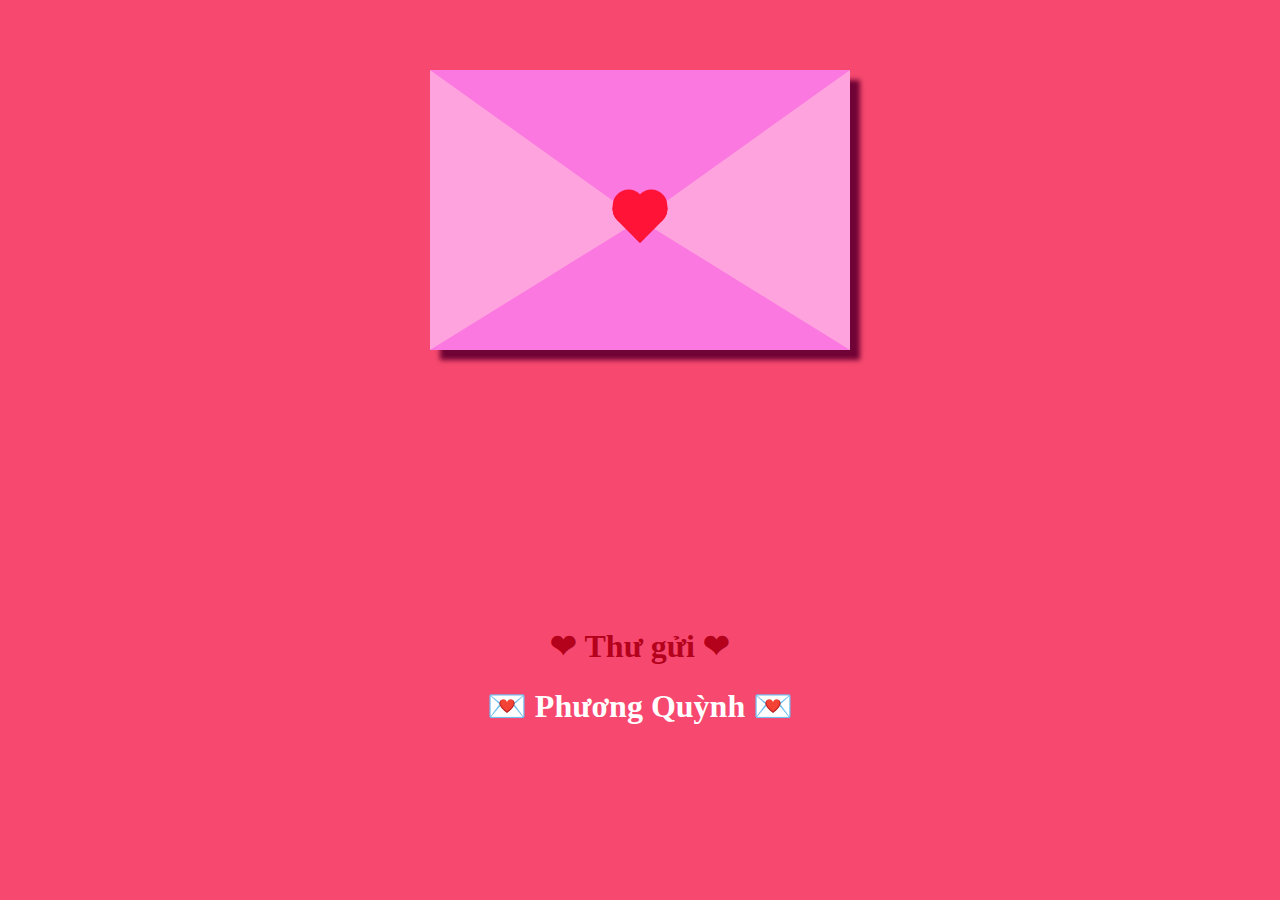
<file: index.html>
<!DOCTYPE html>
<html lang="vi">
  <head>
    <meta charset="UTF-8" />
    <meta name="viewport" content="width=device-width, initial-scale=1.0" />
    <title>Thư Tỏ Tình</title>
    <link rel="stylesheet" href="main.css" />
  </head>
  <body>
    <div id="card">
      <a href="letter.html"><div class="heart"></div></a>
      <a href="letter.html"> <div class="heart1"></div></a>
      <a href="letter.html"> <div class="heart2"></div></a>
      <a href="letter.html"> <div class="heart3"></div></a>
      <a href="letter.html"> <div class="heart4"></div></a>
    </div>

    <div class="text">
      <h1 style="text-align: center; color: #b4011c; ">❤ Thư gửi ❤<h1 style=" color: white ;">💌 Phương Quỳnh 💌</h1></h1>
    </div>
  </body>
</html>
</file>
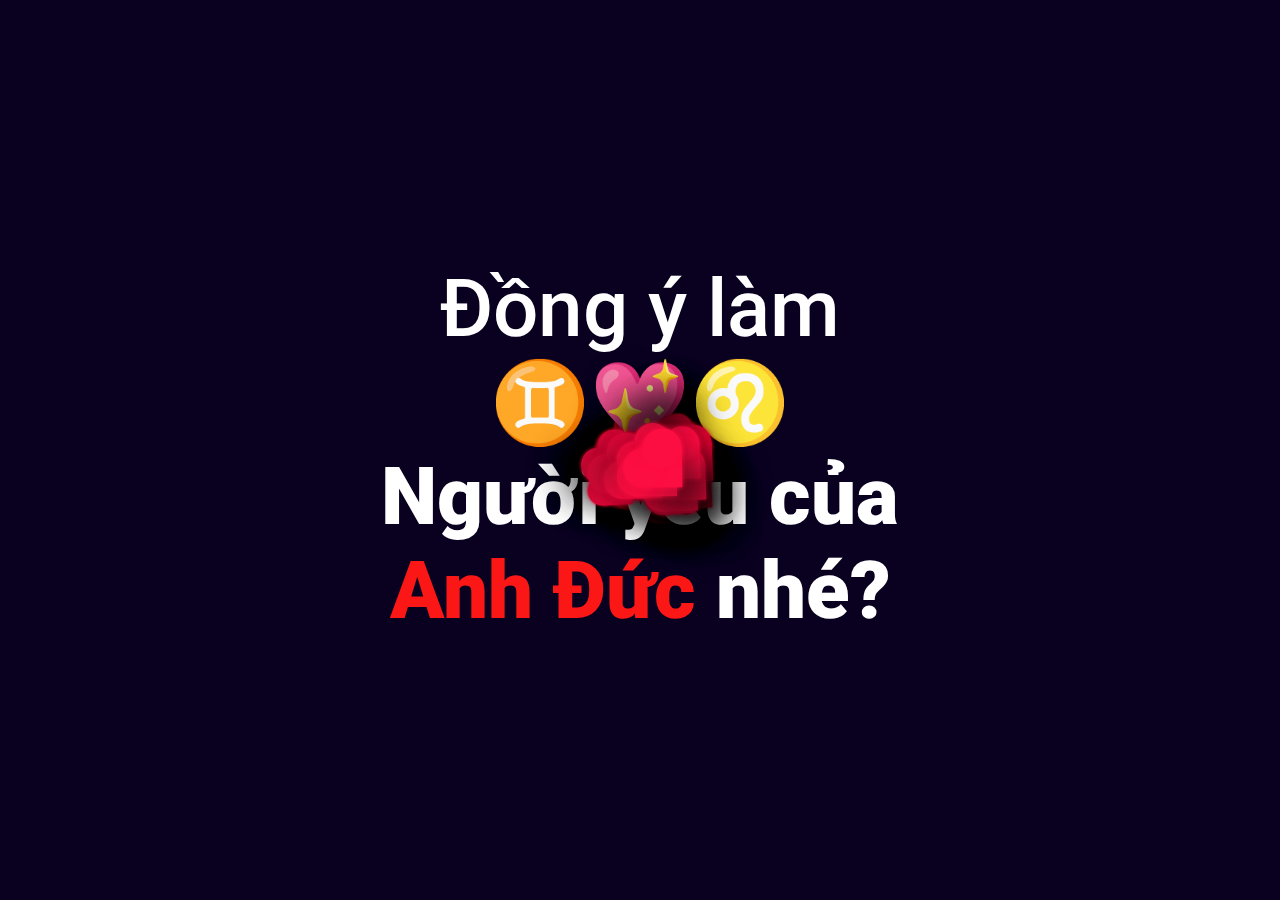
<file: heart.html>
<!DOCTYPE html>
<html lang="en">
<head>
    <meta charset="UTF-8">
    <meta http-equiv="X-UA-Compatible" content="IE=edge">
    <meta name="viewport" content="width=device-width, initial-scale=1.0">
    <link rel="stylesheet" href="heart.css">
    <link rel="preconnect" href="https://fonts.googleapis.com">
<link rel="preconnect" href="https://fonts.gstatic.com" crossorigin>
<link href="https://fonts.googleapis.com/css2?family=Roboto:ital,wght@0,100;0,300;0,400;0,500;0,700;0,900;1,100;1,300;1,400;1,500;1,700;1,900&display=swap" rel="stylesheet">
    <title>Đức & Quỳnh💘</title>
</head>
<body>
    <div id="container">
        <div class="heart"></div>         
    </div>
    <h1>Đồng ý làm <br>♊💖♌<br><span>Người yêu của<br><span style="color: rgb(252, 23, 23);">Anh Đức</span> nhé?</span></h1>  

    <script src="anime.min.js"></script>
    <script>
        const container = document.getElementById('container');

        function createHearts(numberHearts) {
            for (i = 0; i <= numberHearts; i++) {
                let heart = document.createElement('div');
                heart.className = 'heart';          
                heart.style.zIndex = Math.floor(Math.random() * 6) + 2;
                container.appendChild(heart);
            }
        }

        function animation() {
            anime({
                targets: '.heart',
                translateX: function() {
                    return anime.random(-700, 700);
                },
                translateY: function() {
                    return anime.random(-500, 500);
                },
                rotate: 45,
                scale: function() {
                    return anime.random(1, 5);
                },              
                easing: 'easeInOutBack',
                duration: 3000,
                delay: anime.stagger(10),
                complete: animation,
            })
        }

        createHearts(50);
        animation();
    </script>
</body>
</html>
</file>
<file: main.css>
body {
    margin: 70px; 
    padding: 0; 
    height 100vh; 
    display: flex;
    justify-content: center;
    align-items: center;
    background-color: #f7496f;
  }
  
  #card {
    width: 0; 
    height: 0; 
    border-top: 150px solid #fa78e0;
    border-right: 210px solid #ffa3df;
    border-bottom: 130px solid #fa78e0;
    border-left: 210px solid #ffa3df;
    box-shadow: 10px 10px 5px #6f0335;
  }
  
  .heart {
    width: 32px; 
    height: 32px; 
    background-color: #ff1437;
    transform: translate(-50%, -50%) rotate(45deg);
    animation: heartbeat 1.4s infinite; 
  }
  
  .heart:before {
    content: ""; 
    position: absolute; 
    top: 0; 
    bottom: 0; 
    width: 100%; 
    height: 100%; 
    background-color: #ff1437; 
    transform: translateY(-50%);
    border-radius: 50%;
  }
  
  .heart:after {
    content: ""; 
    position: absolute; 
    top: 0; 
    bottom: 0; 
    width: 100%; 
    height: 100%; 
    background-color: #ff1437; 
    transform: translateX(-50%);
    border-radius: 50%; 
  }
  
  @keyframes heartbeat {
    0% { transform: translate(-50%, -50%) rotate(45deg) scale(1); }
    25% { transform: translate(-50%, -50%) rotate(45deg) scale(1); }
    30% { transform: translate(-50%, -50%) rotate(45deg) scale(1.4); }
    50% { transform: translate(-50%, -50%) rotate(45deg) scale(1.2); }
    70% { transform: translate(-50%, -50%) rotate(45deg) scale(1.4); }
    100% { transform: translate(-50%, -50%) rotate(45deg) scale(1); }
  }
  
  .heart1 {
    width: 32px; 
    height: 32px; 
    background-color: #ff1437;
    transform: translate(-50%, -160%) rotate(45deg); 
  }
  
  .heart1:before {
    content: ""; 
    position: absolute; 
    top: 0; 
    bottom: 0; 
    width: 100%; 
    height: 100%; 
    background-color: #ff1437; 
    transform: translateY(-50%);
    border-radius: 50%;
  }
  
  .heart1:after {
    content: ""; 
    position: absolute; 
    top: 0; 
    bottom: 0; 
    width: 100%; 
    height: 100%; 
    background-color: #ff1437; 
    transform: translateX(-50%);
    border-radius: 50%; 
  }
  
  
  .heart1 {
    animation: heart1 2.5s ease-out 1s infinite; }
  
  @keyframes heart1 {
    0% {transform: translateY(-200%) translateX(0) scale(0.25) rotate(45deg); opacity: 1;}
   
  100% {transform: translateY(-400%) translateX(0) scale(1) rotate(50deg); opacity: 0;}
  }
  
  .heart2 {
    width: 32px; 
    height: 32px; 
    background-color: #ff1437;
    transform: translate(-50%, -250%) rotate(45deg); 
  }
  
  .heart2:before {
    content: ""; 
    position: absolute; 
    top: 0; 
    bottom: 0; 
    width: 100%; 
    height: 100%; 
    background-color: #ff1437; 
    transform: translateY(-50%);
    border-radius: 50%;
  }
  
  .heart2:after {
    content: ""; 
    position: absolute; 
    top: 0; 
    bottom: 0; 
    width: 100%; 
    height: 100%; 
    background-color: #ff1437; 
    transform: translateX(-50%);
    border-radius: 50%; 
  }
  
  .heart2 {
    animation: heart2 4s ease-out 1s infinite; }
  
  @keyframes heart2 {
    0% {transform: translateY(-300%) translateX(-100%) scale(0.25) rotate(-20deg); opacity: 0.2;}
   
  100% {transform: translateY(-500%) translateX(-10%) scale(1) rotate(45deg); opacity: 0;}
  }
  
  .heart3 {
    width: 32px; 
    height: 32px; 
    background-color: #ff1437;
    transform: translate(-50%, -350%) rotate(45deg); 
  }
  
  .heart3:before {
    content: ""; 
    position: absolute; 
    top: 0; 
    bottom: 0; 
    width: 100%; 
    height: 100%; 
    background-color: #ff1437; 
    transform: translateY(-50%);
    border-radius: 50%;
  }
  
  .heart3:after {
    content: ""; 
    position: absolute; 
    top: 0; 
    bottom: 0; 
    width: 100%; 
    height: 100%; 
    background-color: #ff1437; 
    transform: translateX(-50%);
    border-radius: 50%; 
  }
  
  .heart3 {
    animation: heart3 2s ease-out 1s infinite; }
  
  @keyframes heart3 {
    0% {transform: translateY(-430%) translateX(-100%) scale(0.25) rotate(20deg); opacity: 0.2;}
   
  100% {transform: translateY(-650%) translateX(-10%) scale(1) rotate(60deg); opacity: 0;}
  }
  
  .heart4 {
    width: 32px; 
    height: 32px; 
    background-color: #ff1437;
    transform: translate(-50%, -450%) rotate(45deg); 
  }
  
  .heart4:before {
    content: ""; 
    position: absolute; 
    top: 0; 
    bottom: 0; 
    width: 100%; 
    height: 100%; 
    background-color: #ff1437; 
    transform: translateY(-50%);
    border-radius: 50%;
  }
  
  .heart4:after {
    content: ""; 
    position: absolute; 
    top: 0; 
    bottom: 0; 
    width: 100%; 
    height: 100%; 
    background-color: #ff1437; 
    transform: translateX(-50%);
    border-radius: 50%; 
  }
  
  
  .heart4 {
    animation: heart4 2.3s ease-out 1s infinite; }
  
  @keyframes heart4 {
    0% {transform: translateY(-450%) translateX(-100%) scale(0.25) rotate(45deg); opacity: 0.2;}
   
  100% {transform: translateY(-750%) translateX(-10%) scale(1) rotate(80deg); opacity: 0;}
  }

  .text{
    position: absolute;
    bottom: 16%;
    margin: 10px;
  }
  p{
    font-size: 25px;
    color: #ff90ca;
  }
</file>
<file: heart.css>
@import url('https://fonts.googleapis.com/css2?family=Roboto:ital,wght@0,100;0,300;0,400;0,500;0,700;0,900;1,100;1,300;1,400;1,500;1,700;1,900&display=swap');

* {
    padding: 0;
    margin: 0;
    box-sizing: border-box;
    font-family: 'Roboto', sans-serif;
}

body {
    position: relative;
    width: 100%;
    min-height: 100vh;
    display: flex;
    justify-content: center;
    align-items: center;
    background: #0a0020;
    overflow: hidden;
}

#container {
    position: relative;
}

.heart {
    position: absolute;
    width: 40px;
    height: 40px;
    background: #fd0e42;
    transform: rotate(45deg);
    box-shadow: 0 0 5px #fd0e42,
                20px 20px 40px rgba(0, 0, 0, 0.4);
}

.heart::before {
    content: '';
    position: absolute;
    top: 0;
    left: -50%;
    width: 100%;
    height: 100%;
    border-radius: 50%;
    background: #fd0e42;
    box-shadow: 0 0 5px #fd0e42,
                -30px 0 40px rgba(0, 0, 0, 0.2);
}

.heart::after {
    content: '';
    position: absolute;
    top: -50%;
    left: 0;
    width: 100%;
    height: 100%;
    border-radius: 50%;
    background: #fd0e42;
    box-shadow: 0 0 5px #fd0e42,
                0 -30px 40px rgba(0, 0, 0, 0.2);    
}

h1 {
    position: absolute;
    color: #fff;
    text-align: center;
    font-size: 5em;
    z-index: 5;
    font-weight: 500;
    user-select: none;
    
}

h1 span {
    font-size: 1em;
    font-weight: 900;
}

.roboto-regular {
    font-family: "Roboto", serif;
    font-weight: 400;
    font-style: normal;
  }
</file>
